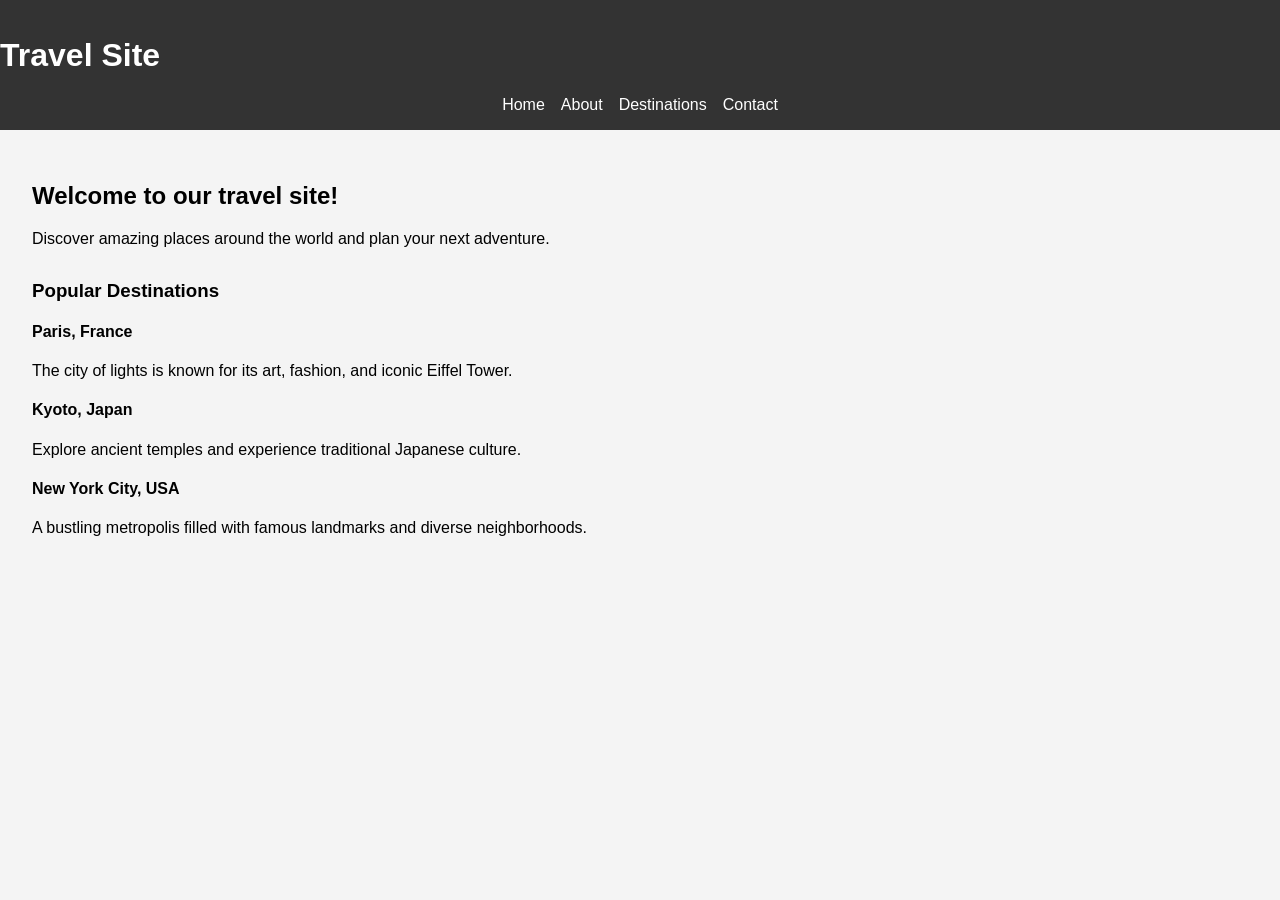
<file: index.html>
<!DOCTYPE html>
<html lang="en">
<head>
    <meta charset="UTF-8">
    <meta name="viewport" content="width=device-width, initial-scale=1.0">
    <title>Travel Site - Home</title>
    <link rel="stylesheet" href="style.css">
</head>
<body>
    <header>
        <h1>Travel Site</h1>
        <nav>
            <ul>
                <li><a href="index.html">Home</a></li>
                <li><a href="about.html">About</a></li>
                <li><a href="destinations.html">Destinations</a></li>
                <li><a href="contact.html">Contact</a></li>
            </ul>
        </nav>
    </header>

    <main>
        <section class="hero">
            <h2>Welcome to our travel site!</h2>
            <p>Discover amazing places around the world and plan your next adventure.</p>
        </section>

        <section class="popular-destinations">
            <h3>Popular Destinations</h3>
            <ul class="destination-list">
                <li>
                    <h4>Paris, France</h4>
                    <p>The city of lights is known for its art, fashion, and iconic Eiffel Tower.</p>
                </li>
                <li>
                    <h4>Kyoto, Japan</h4>
                    <p>Explore ancient temples and experience traditional Japanese culture.</p>
                </li>
                <li>
                    <h4>New York City, USA</h4>
                    <p>A bustling metropolis filled with famous landmarks and diverse neighborhoods.</p>
                </li>
            </ul>
        </section>
    </main>

    <script src="script.js"></script>
</body>
</html>
</file>
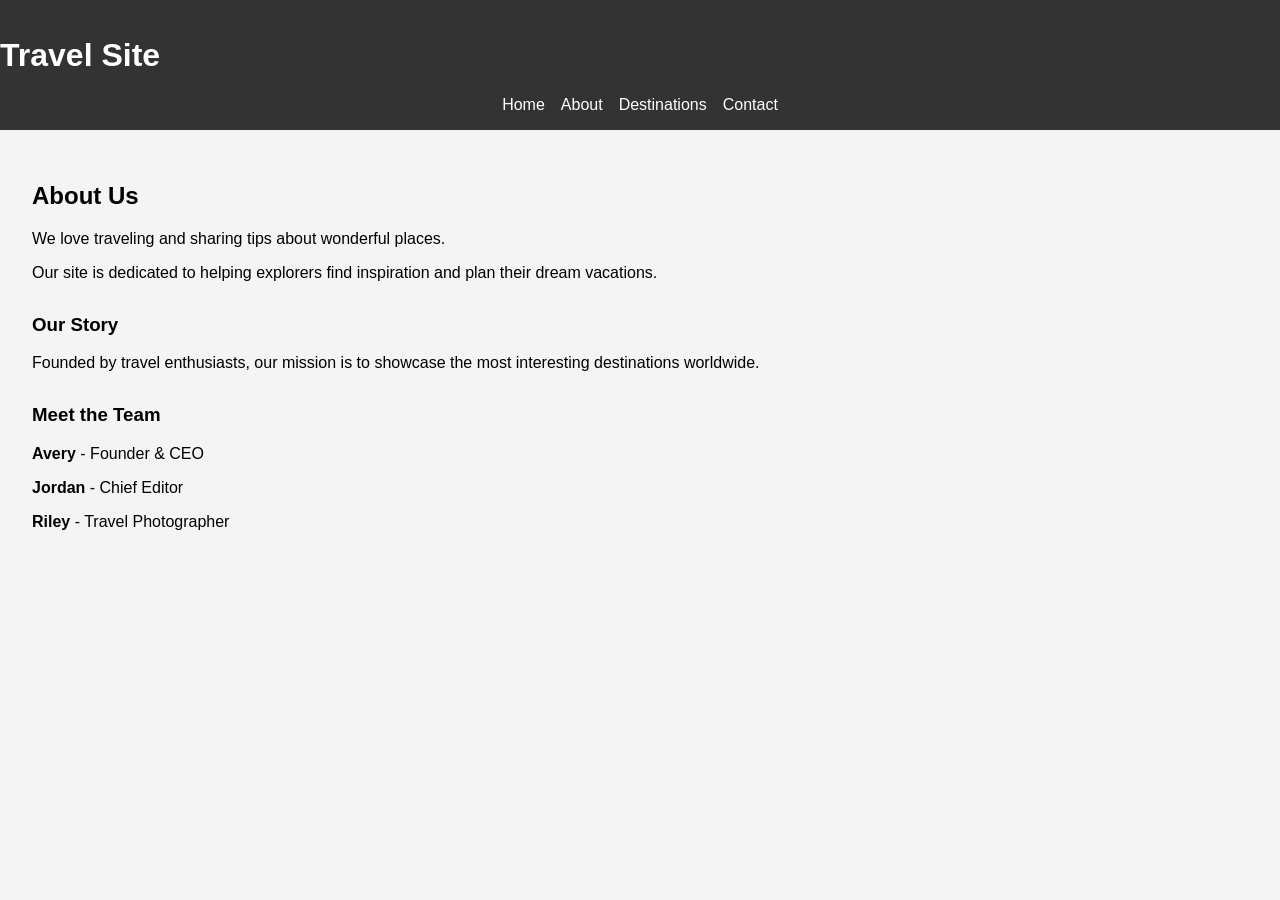
<file: about.html>
<!DOCTYPE html>
<html lang="en">
<head>
    <meta charset="UTF-8">
    <meta name="viewport" content="width=device-width, initial-scale=1.0">
    <title>Travel Site - About</title>
    <link rel="stylesheet" href="style.css">
</head>
<body>
    <header>
        <h1>Travel Site</h1>
        <nav>
            <ul>
                <li><a href="index.html">Home</a></li>
                <li><a href="about.html">About</a></li>
                <li><a href="destinations.html">Destinations</a></li>
                <li><a href="contact.html">Contact</a></li>
            </ul>
        </nav>
    </header>

    <main>
        <section class="about-overview">
            <h2>About Us</h2>
            <p>We love traveling and sharing tips about wonderful places.</p>
            <p>Our site is dedicated to helping explorers find inspiration and plan their dream vacations.</p>
        </section>

        <section class="our-story">
            <h3>Our Story</h3>
            <p>Founded by travel enthusiasts, our mission is to showcase the most interesting destinations worldwide.</p>
        </section>

        <section class="team">
            <h3>Meet the Team</h3>
            <ul class="team-list">
                <li><strong>Avery</strong> - Founder &amp; CEO</li>
                <li><strong>Jordan</strong> - Chief Editor</li>
                <li><strong>Riley</strong> - Travel Photographer</li>
            </ul>
        </section>
    </main>

    <script src="script.js"></script>
</body>
</html>
</file>
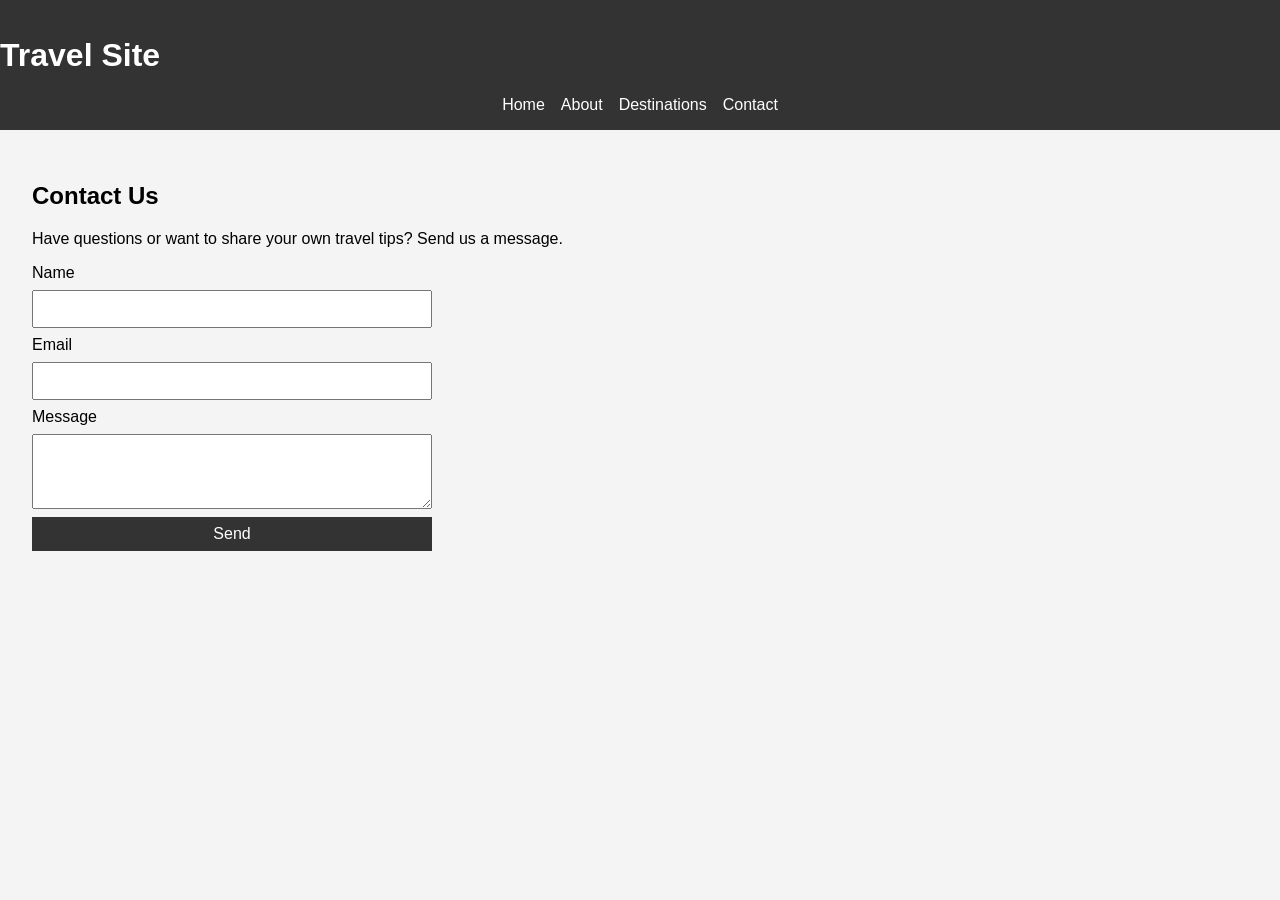
<file: contact.html>
<!DOCTYPE html>
<html lang="en">
<head>
    <meta charset="UTF-8">
    <meta name="viewport" content="width=device-width, initial-scale=1.0">
    <title>Travel Site - Contact</title>
    <link rel="stylesheet" href="style.css">
</head>
<body>
    <header>
        <h1>Travel Site</h1>
        <nav>
            <ul>
                <li><a href="index.html">Home</a></li>
                <li><a href="about.html">About</a></li>
                <li><a href="destinations.html">Destinations</a></li>
                <li><a href="contact.html">Contact</a></li>
            </ul>
        </nav>
    </header>

    <main>
        <section class="contact-section">
            <h2>Contact Us</h2>
            <p>Have questions or want to share your own travel tips? Send us a message.</p>

            <form id="contact-form">
                <label for="name">Name</label>
                <input type="text" id="name" name="name" required>

                <label for="email">Email</label>
                <input type="email" id="email" name="email" required>

                <label for="message">Message</label>
                <textarea id="message" name="message" rows="4" required></textarea>

                <button type="submit">Send</button>
            </form>
        </section>
    </main>

    <script src="script.js"></script>
</body>
</html>
</file>
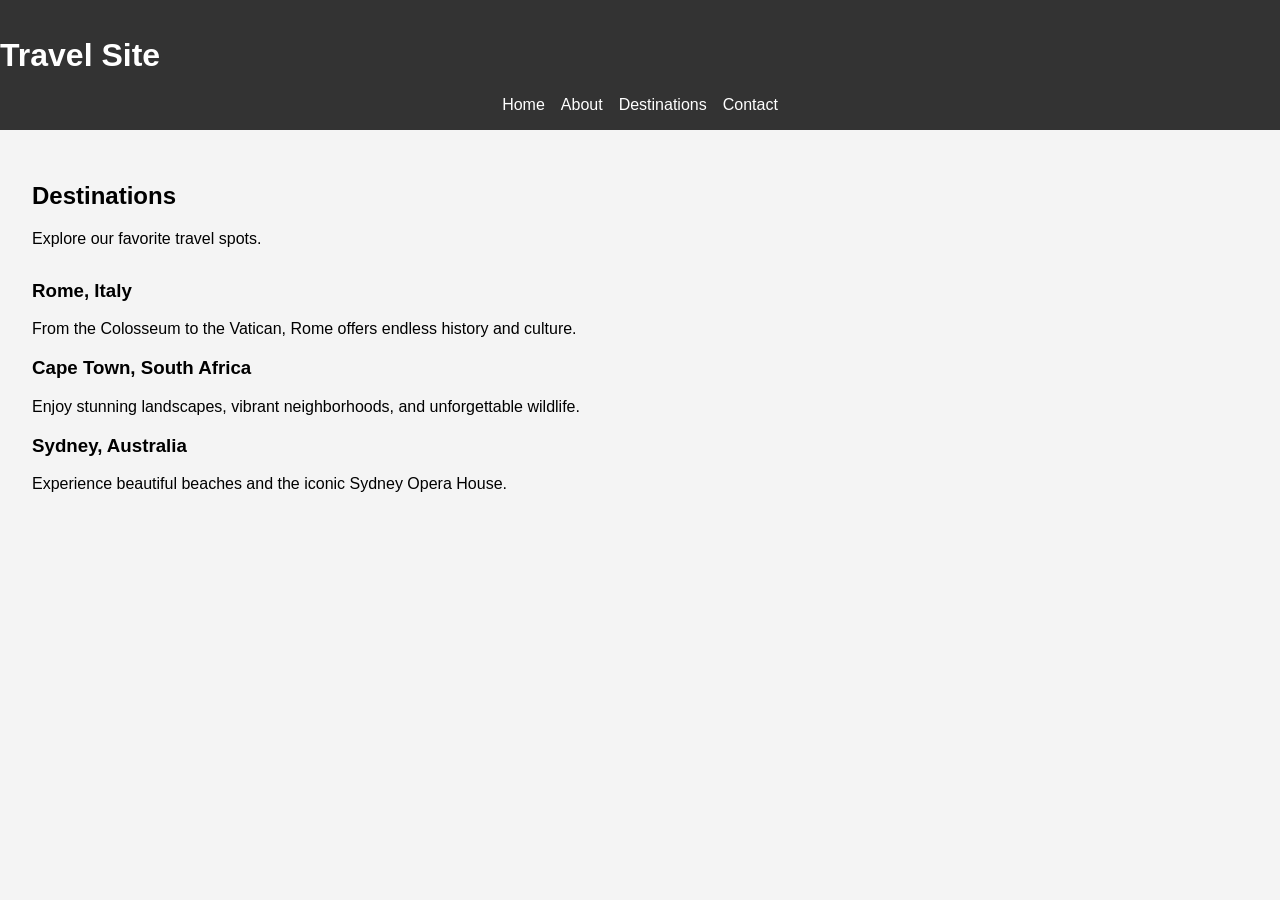
<file: destinations.html>
<!DOCTYPE html>
<html lang="en">
<head>
    <meta charset="UTF-8">
    <meta name="viewport" content="width=device-width, initial-scale=1.0">
    <title>Travel Site - Destinations</title>
    <link rel="stylesheet" href="style.css">
</head>
<body>
    <header>
        <h1>Travel Site</h1>
        <nav>
            <ul>
                <li><a href="index.html">Home</a></li>
                <li><a href="about.html">About</a></li>
                <li><a href="destinations.html">Destinations</a></li>
                <li><a href="contact.html">Contact</a></li>
            </ul>
        </nav>
    </header>

    <main>
        <section class="destinations-overview">
            <h2>Destinations</h2>
            <p>Explore our favorite travel spots.</p>
        </section>

        <section class="destination-cards">
            <article class="destination">
                <h3>Rome, Italy</h3>
                <p>From the Colosseum to the Vatican, Rome offers endless history and culture.</p>
            </article>

            <article class="destination">
                <h3>Cape Town, South Africa</h3>
                <p>Enjoy stunning landscapes, vibrant neighborhoods, and unforgettable wildlife.</p>
            </article>

            <article class="destination">
                <h3>Sydney, Australia</h3>
                <p>Experience beautiful beaches and the iconic Sydney Opera House.</p>
            </article>
        </section>
    </main>

    <script src="script.js"></script>
</body>
</html>
</file>
<file: style.css>
body {
    font-family: Arial, sans-serif;
    margin: 0;
    padding: 0;
    background-color: #f4f4f4;
}

header {
    background-color: #333;
    color: #fff;
    padding: 1em 0;
}

nav ul {
    list-style: none;
    margin: 0;
    padding: 0;
    display: flex;
    gap: 1em;
    justify-content: center;
}

nav a {
    color: #fff;
    text-decoration: none;
}

main {
    padding: 2em;
}

section {
    margin-bottom: 2em;
}

.destination-list,
.team-list {
    list-style: none;
    padding: 0;
}

.destination-list li,
.team-list li {
    margin-bottom: 1em;
}

form {
    display: flex;
    flex-direction: column;
    gap: 0.5em;
    max-width: 400px;
}

input,
textarea {
    padding: 0.5em;
    font-size: 1em;
}

button {
    padding: 0.5em 1em;
    font-size: 1em;
    background-color: #333;
    color: #fff;
    border: none;
    cursor: pointer;
}
</file>
